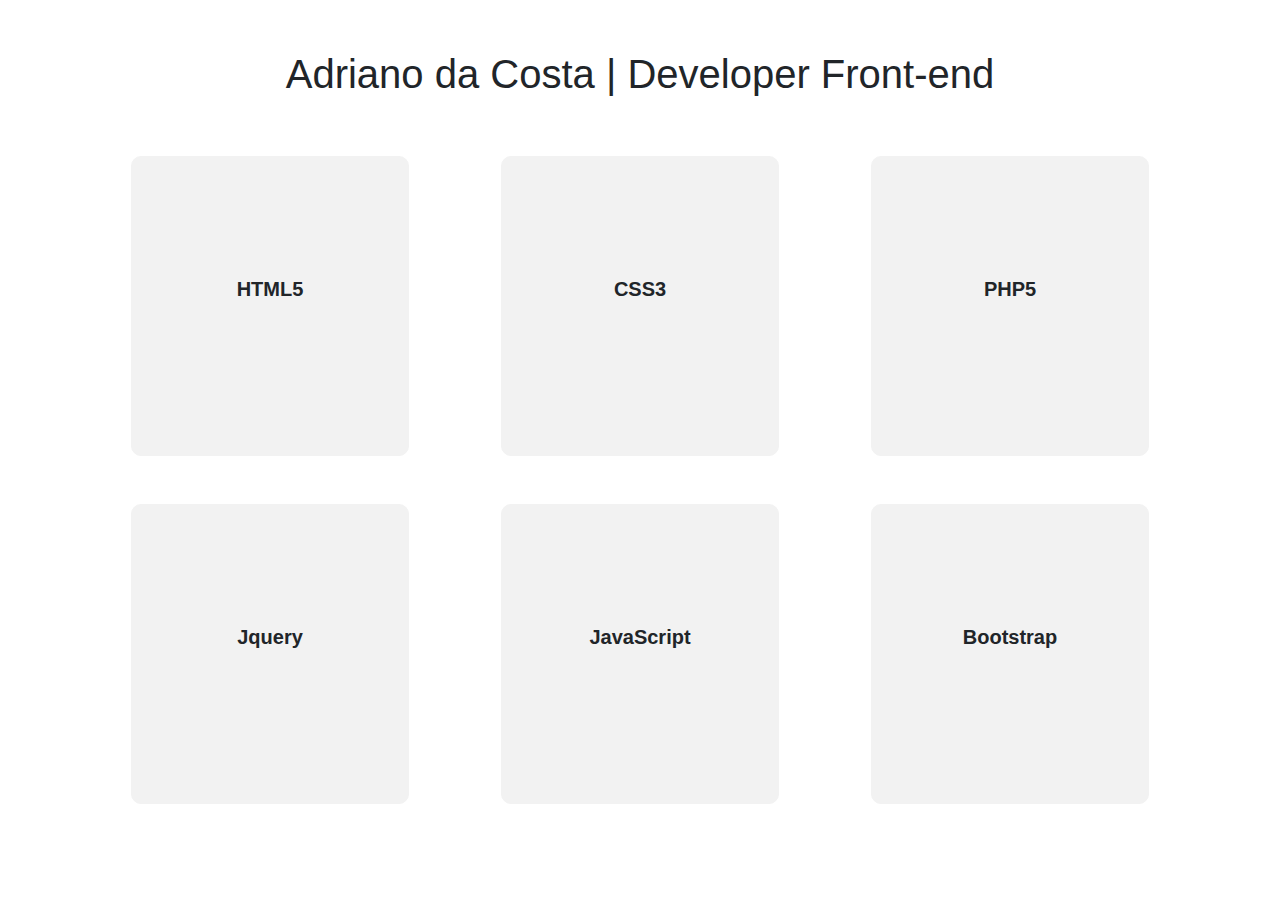
<file: index.html>
<!DOCTYPE html>
<html lang="en">
<head>
	<meta charset="UTF-8">
	<meta name="viewport" content="width=device-width, initial-scale=1.0">
	<meta http-equiv="X-UA-Compatible" content="ie=edge">
	<title>Adriano da Costa | Developer Front-end</title>
	<link rel="stylesheet" href="./bootstrap/dist/css/bootstrap.min.css">
</head>
<style>
	h1{
		text-align: center;
		padding: 50px 0px;
	}
	.card_item{
		background: #f2f2f2;
		height: 300px;
		text-align: center;
		display: flex;
		flex-direction: column;
		align-items: center;
		justify-content: center;
		font-size: 20px;
		font-weight: bold;
		transform: scale(1);
		transition: transform .5s ease-in-out, box-shadow .2s ease-in;
		cursor: pointer;
		border: 1px solid #f2f2f2; 
		border-radius: 10px;
		box-shadow: 0px 0px 0px 0px grey;
	}
	.card_item_nivel{
		display: block;
		font-size: 16px;
		width: 100%;
		align-self: auto;
		margin: 10px 0px 0px 0px;
		text-transform: uppercase;
		color: grey;
		opacity: 0;
		transition: opacity .7s ease-in-out;
	}
	.card_item:hover{
		transform: scale(1.1);
		-webkit-box-shadow: 23px 10px 50px 0px rgba(201,197,201,0.4);
		-moz-box-shadow: 23px 10px 50px 0px rgba(201,197,201,0.4);
		box-shadow: 23px 10px 50px 0px rgba(201,197,201,0.4);
	}

	.card_item:hover > .card_item_nivel{
		opacity: 1;
	}



</style>
<body>

	<header class="container">
		<h1>Adriano da Costa | Developer Front-end</h1>
		<section class="box-card d-flex justify-content-around flex-wrap">
			<div class="card_item col-3 mx-1">
				HTML5
				<span class="card_item_nivel">Imtermediario</span>
			</div>

			<div class="card_item col-3 mx-1">
				CSS3
				<span class="card_item_nivel">Imtermediario</span>
			</div>
			<div class="card_item col-3 mx-1">
				PHP5
				<span class="card_item_nivel">Básico</span>
			</div>
			<div class="card_item col-3 mx-1 mt-5">
				Jquery
				<span class="card_item_nivel">Intermediario</span>
			</div>
			<div class="card_item col-3 mx-1 mt-5">
				JavaScript
				<span class="card_item_nivel">Intermediario</span>
			</div>
			<div class="card_item col-3 mx-1 mt-5">
				Bootstrap
				<span class="card_item_nivel">Avançado</span>
			</div>
		</section>
	</header>




	<div class="container">
		<!-- <h1>desenvolvedor front-end</h1> -->
	</div>
	
</body>
</html>
</file>
